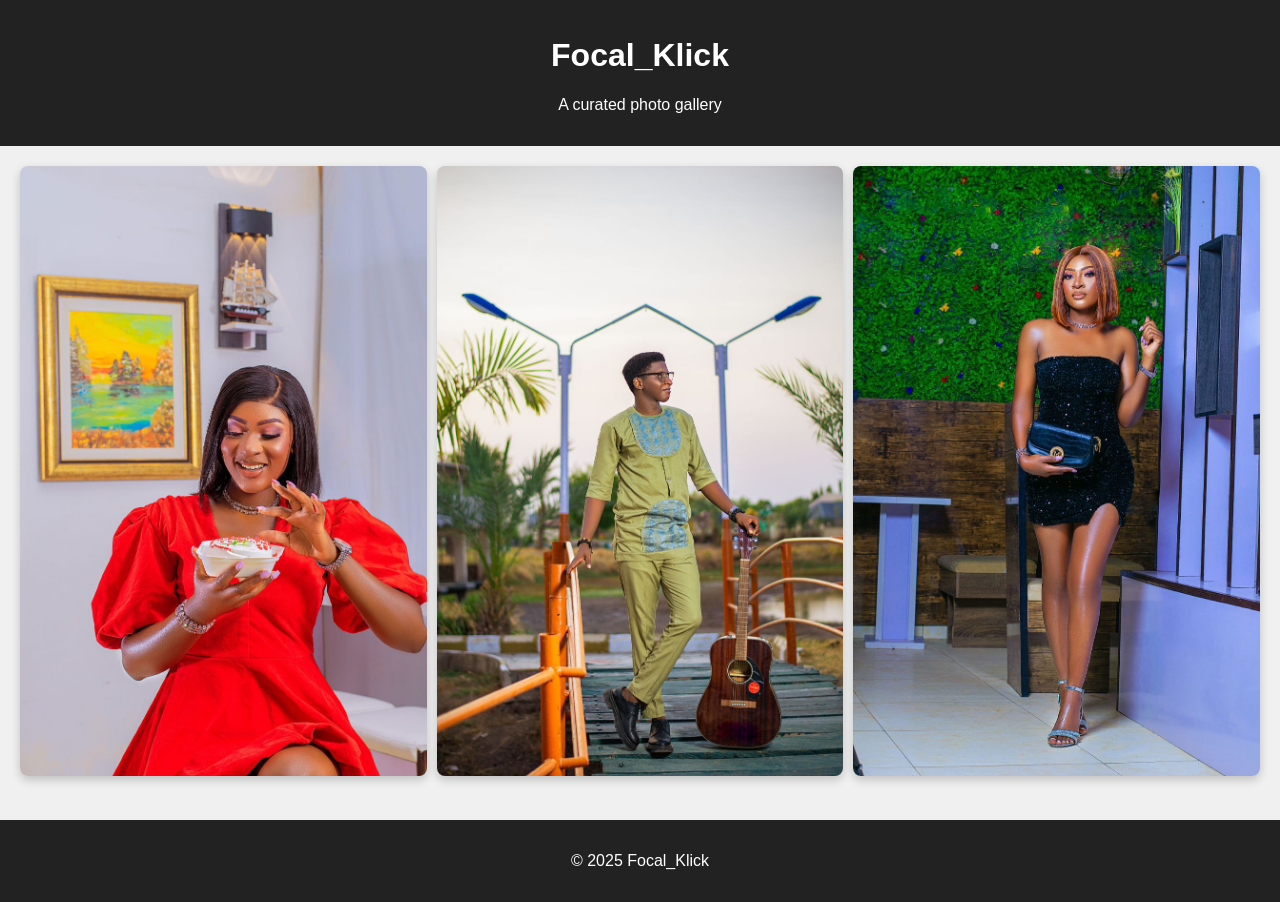
<file: index.html>
<!DOCTYPE html>
<html lang="en">
<head>
  <meta charset="UTF-8" />
  <meta name="viewport" content="width=device-width, initial-scale=1.0" />
  <title>Focal_Klick</title>
  <link rel="stylesheet" href="styles.css" />
</head>
<body>
  <header>
    <h1>Focal_Klick</h1>
    <p>A curated photo gallery</p>
  </header>

  <main class="gallery">
    <div class="photo"><img src="images/photo1.jpg" alt="Photo 1" /></div>
    <div class="photo"><img src="images/photo2.jpg" alt="Photo 2" /></div>
    <div class="photo"><img src="images/photo3.jpg" alt="Photo 3" /></div>
    <!-- Add more photo blocks here -->
  </main>

  <footer>
    <p>&copy; 2025 Focal_Klick</p>
  </footer>
</body>
</html>
</file>
<file: styles.css>
body {
  font-family: Arial, sans-serif;
  margin: 0;
  background: #f0f0f0;
  color: #333;
  text-align: center;
}

header {
  background: #222;
  color: #fff;
  padding: 1em 0;
}

.gallery {
  display: grid;
  grid-template-columns: repeat(auto-fit, minmax(250px, 1fr));
  gap: 10px;
  padding: 20px;
}

.photo img {
  width: 100%;
  height: auto;
  border-radius: 8px;
  box-shadow: 0 4px 10px rgba(0, 0, 0, 0.2);
}

footer {
  padding: 1em 0;
  background: #222;
  color: #fff;
  margin-top: 20px;
}
</file>
